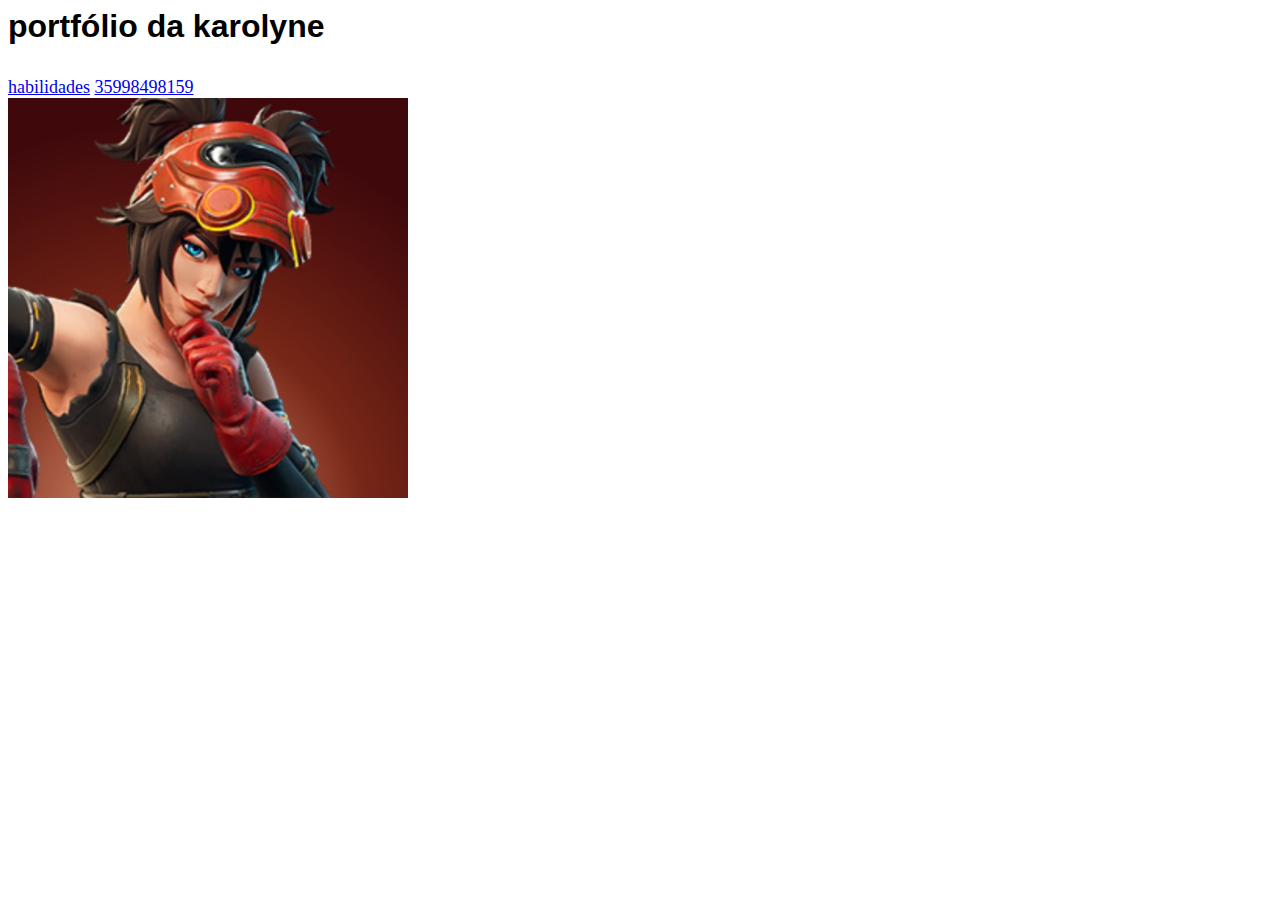
<file: index.html>
<html>
    <head></head>
    <body>
        <font face="arial" color="black" size="+3">
            <b><p>portfólio da karolyne</p></b>
        </font>
        <font face="tahoma" color="blue" size="+1">
            <i><p></i></b>
        <font face="times new roman" color="black" size="+1">
            <u><p></p></u>
            <a href="habilidades.html">habilidades</a>
            <a href="contato.html">35998498159</a><br>
            <img src="gradient.jpg" height="400px">
        </font>
        
    </body>
</html>
</file>
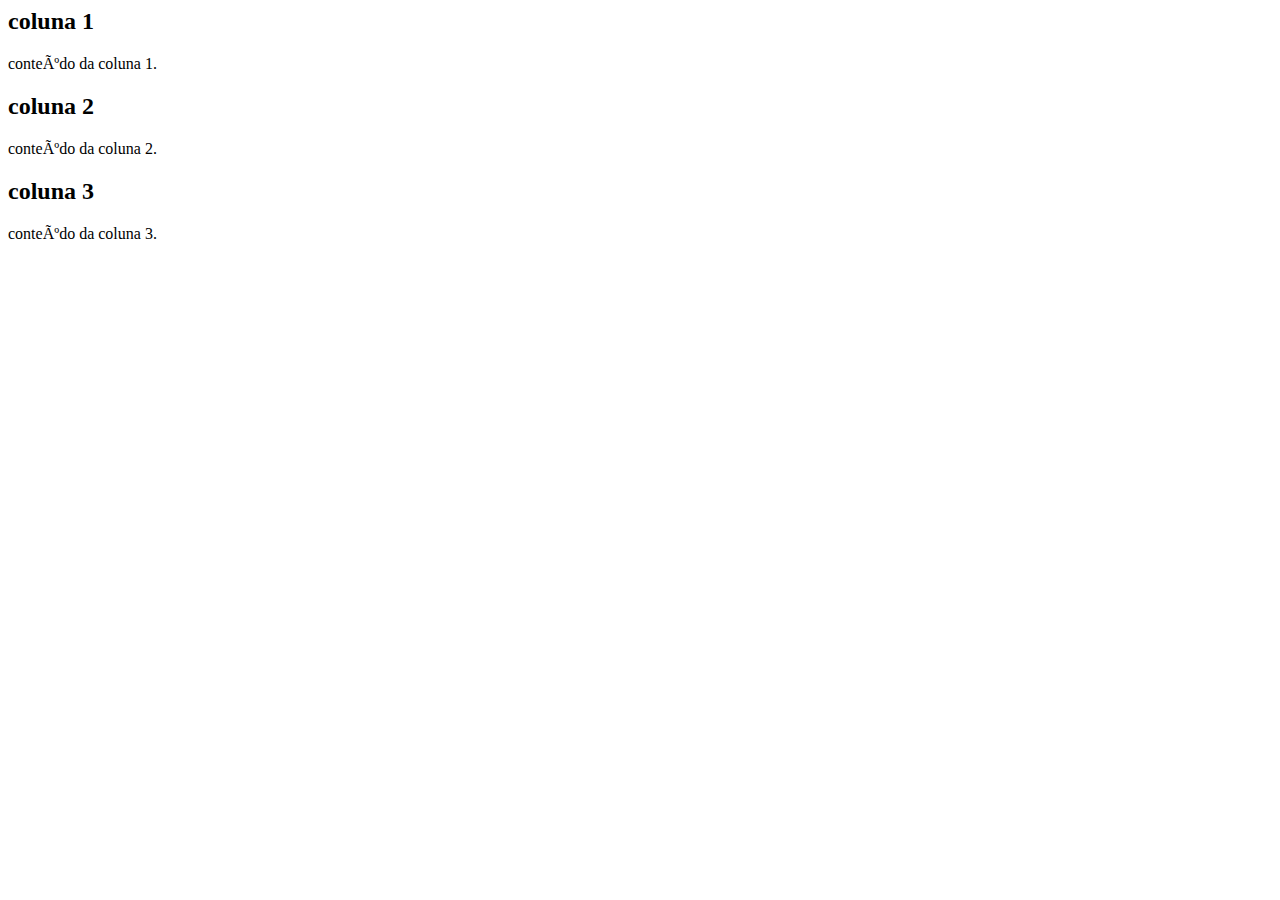
<file: colunas.html>
<html>
<head></head>
<html lang="pt-BR">
<head>
<meta charset="UTF-8>
<title>três colunas com CSS</title>
<link rel="stylesheet" href="styles.css">
</head>

<body>
<div class="conteudo">
<div class="coluna esquerda">
<h2>coluna 1</h2>
<p>conteúdo da coluna 1.</p>
</div>

<div class="conteudo">
<div class="coluna central">
<h2>coluna 2</h2>
<p>conteúdo da coluna 2.</p>
</div>

<div class="conteudo">
<div class="coluna direita">
<h2>coluna 3</h2>
<p>conteúdo da coluna 3.</p>
</div>

</body>
</html>
</file>
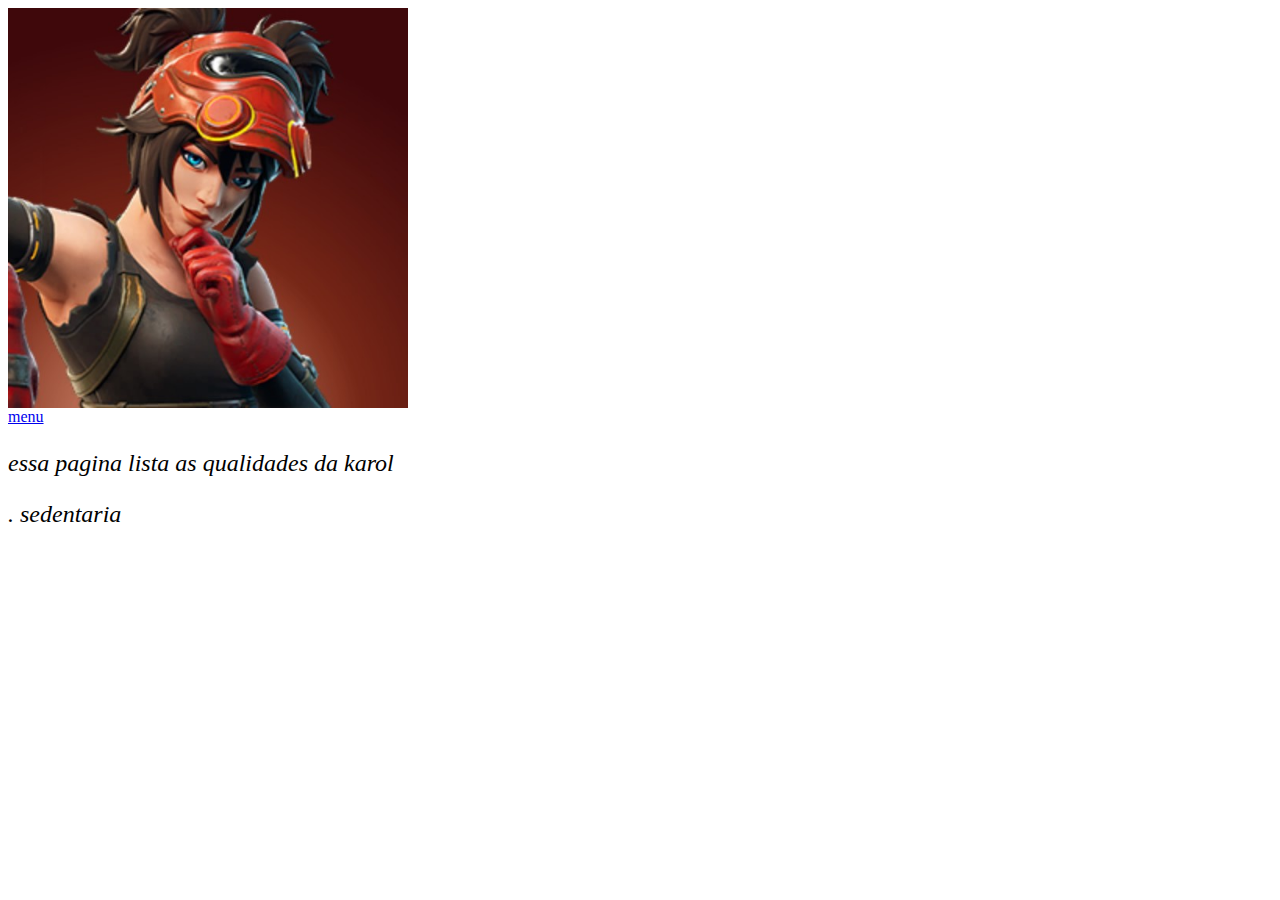
<file: habilidades.html>
<html>
    <head></head>
    <body
    <font face="tahoma" color="black" size="+2">
    <img src="gradient.jpg" height="400px">
       <br><a href="index.html">menu</a><br>
        <font face="tahoma" color="black" size="+2">
            <i><p>essa pagina lista as qualidades da karol</i></b>
                <i><p> . sedentaria</i></b>
                </font>
    </body>
</html>
</file>
<file: styles.css>
.conteudo{
    background-color: blue;
    display: flex;
    margin: 0 auto;
    width: 80%;
}
.coluna{
    background-color: black;
    display: flex;
    margin: 0 auto;
    width: 80%;
}
.central{
    background-color: brown;
    display: flex;
    margin: 0 auto;
    width: 80%;
}
.esquerda{
    background-color: brown;
    display: flex;
    margin: 0 auto;
    width: 80%;

}
.direita{
    background-color: brown;
    display: flex;
    margin: 0 auto;
    width: 80%;
}
</file>
